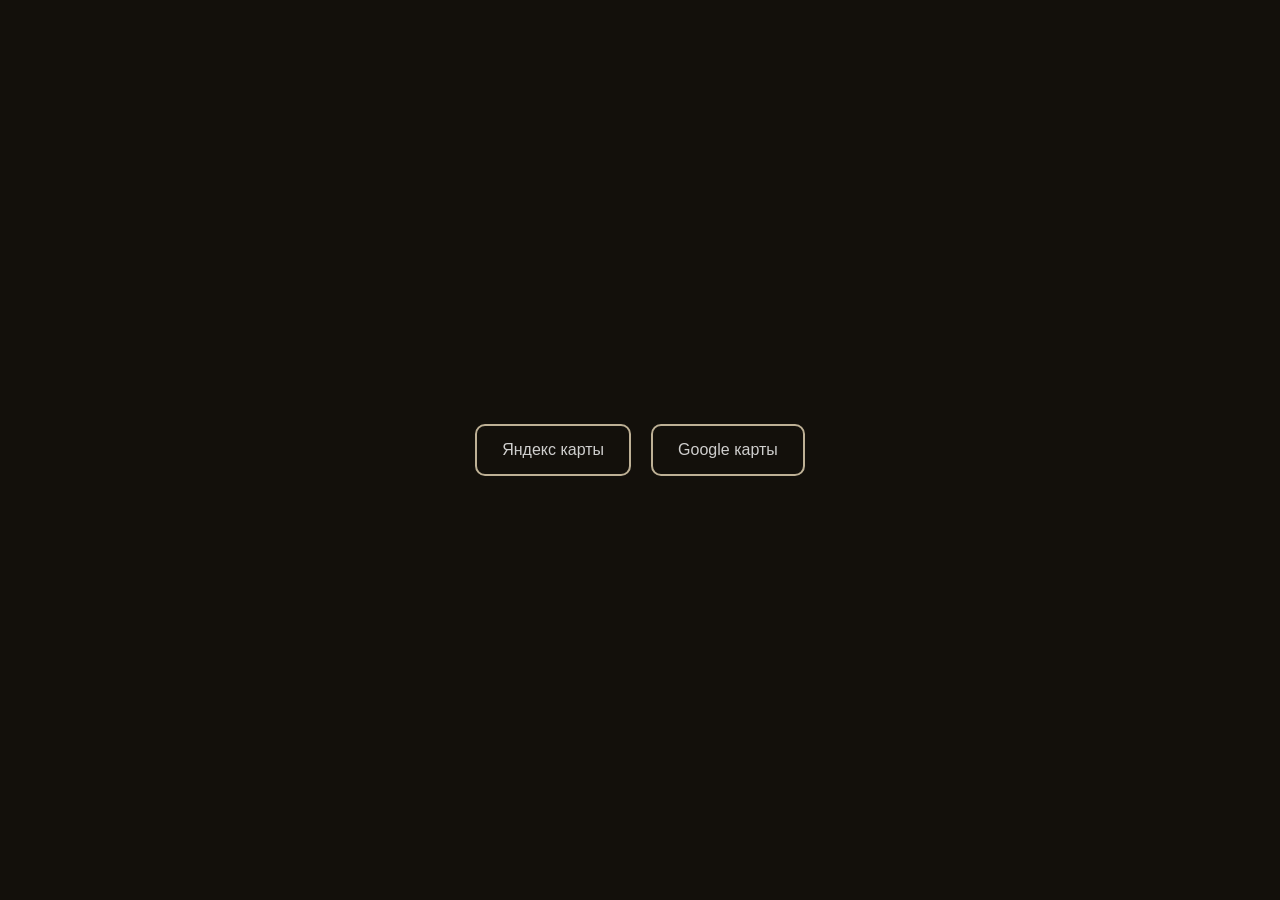
<file: location.html>
<!DOCTYPE html>
<html lang="en">
<head>
    <meta charset="UTF-8">
    <meta name="viewport" content="width=device-width, initial-scale=1.0">
    <title>BOOK - Локация</title>
    <link rel="stylesheet" href="style.css">
</head>
<body>
    <div class="loc-wrapper">
        <a target="_blank" href="https://yandex.uz/maps/10335/tashkent/?ll=69.279737%2C41.311151&mode=search&sll=69.279737%2C41.311151&sspn=0.260925%2C0.111570&text=book%20coffee&whatshere%5Bpoint%5D=69.284505%2C41.331476&whatshere%5Bzoom%5D=16&z=12">
            <button class="lbtn">Яндекс карты</button>
        </a>
        <a target="_blank" href="https://www.google.com/maps/place/Book+Coffee+Tashkent+Uzbekistan/@41.3315987,69.2821744,17z/data=!3m1!4b1!4m14!1m7!3m6!1s0x38ae8bdfbaff08a5:0x552f82462497e5f0!2sBook+Coffee+Tashkent+Uzbekistan!8m2!3d41.331595!4d69.2845769!16s%2Fg%2F11wtw5tlqz!3m5!1s0x38ae8bdfbaff08a5:0x552f82462497e5f0!8m2!3d41.331595!4d69.2845769!16s%2Fg%2F11wtw5tlqz?entry=ttu&g_ep=EgoyMDI2MDkxNi4wIKXMDSoASAFQAw%3D%3D">
            <button class="gbtn">Google карты</button>
        </a>
    </div>
</body>
</html>
</file>
<file: style.css>
* {
    margin: 0;
    padding: 0;
    box-sizing: border-box;
    list-style: none;
    text-decoration: none;
    font-family: Roboto, sans-serif;
}

html,
body {
    max-width: 100%;
    overflow-x: hidden;
}

img {
    max-width: 100%;
    display: block;
}

header {
    color: white;
    background-color: #13100B;
}

section {
    background-color: white;
    color: black;
}

.section3 {
    background-color: #13100B;
    color: white;
    padding: 40px 20px;
    text-align: center;
}

footer {
    background-color: black;
    color: white;
}

/* ===== NAV ===== */
.wrapper {
    display: flex;
    justify-content: space-between;
    align-items: center;
    flex-wrap: wrap;
    padding: 10px 20px;
    max-width: 100%;
}

.imgb {
    width: 70px;
    height: 70px;
    border-radius: 5px;
    margin: 10px;
    animation-name: boo;
    animation-iteration-count: infinite;
}

@keyframes boo{
    from{
        transform: translate(0px, 0px);
    }

    to{
        transform: translate(0px, -10px);
    }
}

.li {
    display: flex;
    flex-wrap: wrap;
    margin: 10px;
    gap: 40px;
    color: white;
}

.li li {
    color: white;
    font-size: 18px;
}

/* ===== SHOWCASE ===== */
.showcase {
    position: relative;
    display: flex;
    flex-wrap: wrap;
    justify-content: space-between;
    align-items: center;
    padding: 0 20px 40px;
    gap: 20px;
}

.left {
    flex: 1 1 320px;
    min-width: 280px;
}

.right {
    flex: 1 1 320px;
    display: flex;
    justify-content: center;
    min-width: 280px;
}

.dobrp {
    margin: 10px 0;
    color: #E8D8B8;
}

.b1 {
    font-size: clamp(40px, 8vw, 80px);
    margin: 10px 0;
}

.coof {
    color: #E8D8B8;
    margin: 10px 0;
}

.atm {
    margin: 10px 0;
    max-width: 500px;
}

.atm br {
    display: none;
}

@media (min-width: 700px) {
    .atm br {
        display: inline;
    }
}

.btn {
    color: black;
    border: none;
    padding: 15px 30px;
    border-radius: 10px;
    background-color: #E8D8B8;
    font-size: 20px;
    margin: 20px 0;
    transition: 0.4s;
    cursor: pointer;
}

.btn:hover {
    transform: translate(0px, -10px);
    background-color: burlywood;
    transition: 0.4s;
}

.im {
    width: 100%;
    max-width: 500px;
    height: auto;
    aspect-ratio: 5 / 3;
    object-fit: cover;
    border-radius: 10px;
}

/* ===== CARDS ===== */
.cards {
    display: flex;
    flex-wrap: wrap;
    justify-content: center;
    margin: 50px 20px;
    gap: 30px;
    font-size: clamp(18px, 3vw, 30px);
    text-align: center;
}

ul li {
    color: white;
}

/* ===== ABOUT ===== */
.onas {
    display: flex;
    flex-wrap: wrap;
    align-items: center;
    justify-content: center;
    gap: 30px;
    padding: 20px;
    max-width: 1200px;
    margin: 0 auto;
}

.lft {
    flex: 1 1 320px;
    min-width: 280px;
}

.rght {
    flex: 1 1 320px;
    min-width: 280px;
    display: flex;
    justify-content: center;
}

.oo {
    padding: 10px 0;
}

.bol {
    font-size: clamp(26px, 4vw, 40px);
    padding: 10px 0;
}

.desc {
    color: #150e0e99;
    margin: 15px 0;
    max-width: 480px;
}

.desc br {
    display: none;
}

@media (min-width: 700px) {
    .desc br {
        display: inline;
    }
}

.locat {
    opacity: 0.7;
    color: black;
    border: 2px #E8D8B8 solid;
    padding: 10px 20px;
    border-radius: 10px;
    transition: 0.4s;
    cursor: pointer;
    background: none;
}

.locat:hover {
    background-color: black;
    color: white;
    transition: 0.4s;
}

.src {
    width: 100%;
    max-width: 500px;
    height: auto;
    aspect-ratio: 5 / 3;
    object-fit: cover;
    border-radius: 10px;
}

/* ===== LOCATION PAGE ===== */
.loc-wrapper {
    display: flex;
    flex-wrap: wrap;
    justify-content: center;
    align-items: center;
    gap: 20px;
    min-height: 100vh;
    padding: 20px;
    background-color: #13100B;
}

.lbtn,
.gbtn {
    padding: 15px 25px;
    border-radius: 10px;
    border: 2px #E8D8B8 solid;
    background: none;
    color: white;
    font-size: 16px;
    opacity: 0.8;
    transition: 0.4s;
    cursor: pointer;
}

.lbtn:hover,
.gbtn:hover {
    transform: translate(0px, -10px);
    opacity: 1;
    transition: 0.4s;
}

/* ===== MENU HEADER TEXT ===== */
.desc4 {
    color: #E8D8B8;
    font-size: 16px;
}

.nasm {
    font-size: clamp(22px, 4vw, 30px);
}

/* ===== SMALL SCREENS ===== */
@media (max-width: 600px) {
    .wrapper {
        justify-content: center;
        text-align: center;
    }

    .li {
        justify-content: center;
        gap: 20px;
    }

    .showcase,
    .onas {
        text-align: center;
        justify-content: center;
    }

    .left,
    .right,
    .lft,
    .rght {
        justify-content: center;
        text-align: center;
    }
}

/* ===== MENU PAGE ===== */
.menu-hero {
    text-align: center;
    padding: 30px 20px 50px;
}

.menu-main {
    max-width: 1100px;
    margin: 0 auto;
    padding: 0 20px;
}

.menu-category {
    padding: 50px 0;
}

.menu-category-alt {
    background-color: #FAF6EE;
    margin: 0 -20px;
    padding: 50px 20px;
    width: calc(100% + 40px);
}

.menu-cat-title {
    font-size: clamp(24px, 4vw, 34px);
    color: #13100B;
    margin-bottom: 30px;
    padding-bottom: 10px;
    border-bottom: 2px solid #E8D8B8;
    display: inline-block;
}

.menu-grid {
    display: grid;
    grid-template-columns: repeat(auto-fit, minmax(240px, 1fr));
    gap: 20px;
}

.menu-item {
    background-color: white;
    border: 1px solid #eee;
    border-radius: 10px;
    padding: 20px;
    transition: 0.3s;
}

.menu-item-top {
    display: flex;
    justify-content: space-between;
    align-items: baseline;
    gap: 10px;
    flex-wrap: wrap;
    margin-bottom: 8px;
}

.menu-item-name {
    font-size: 18px;
    font-weight: bold;
    color: #13100B;
}

.menu-item-price {
    font-size: 16px;
    color: #a9822f;
    white-space: nowrap;
}

.menu-item-desc {
    color: #6b6b6b;
    font-size: 14px;
    line-height: 1.4;
}

.site-footer {
    background-color: #13100B;
    color: #E8D8B8;
    text-align: center;
    padding: 25px 20px;
    margin-top: 40px;
}

@media (max-width: 600px) {
    .menu-item-top {
        flex-direction: column;
        gap: 2px;
    }
}

.fp {
    font-size: 30px;
}

.inff {
    opacity: 0.5;
}

.bookk {
    position: relative;
    left: 100px;
}

video {
    max-width: 500px;
    border-radius: 10px;
}

.nomer{
    color: white;
    opacity: 0.5;
    position: relative;
    top: -40px;
    left: 900px;
}

.m76{
    display: flex;
    justify-content: space-between;
    flex-wrap: wrap;
}

.brk{
    border: 1px #a9822f solid;
    border-radius: 10px;
    padding: 20px;
    width: 200px;
    margin-top: 20px;
}
/* ===== KASSA PAGE ===== */
.kassa-main {
    max-width: 1200px;
    margin: 0 auto;
    padding: 0 20px 40px;
}

.kassa-note {
    background-color: #FAF6EE;
    border: 1px solid #E8D8B8;
    border-radius: 10px;
    padding: 16px 20px;
    margin: 20px 0 30px;
    font-size: 14px;
    color: #4a3f2a;
    line-height: 1.5;
}

.kassa-layout {
    display: grid;
    grid-template-columns: 2fr 1fr;
    gap: 30px;
    align-items: start;
}

@media (max-width: 850px) {
    .kassa-layout {
        grid-template-columns: 1fr;
    }
}

.kassa-controls {
    display: flex;
    flex-direction: column;
    gap: 14px;
    margin-bottom: 20px;
}

.kassa-search {
    width: 100%;
    padding: 12px 16px;
    border: 2px solid #E8D8B8;
    border-radius: 10px;
    font-size: 15px;
}

.kassa-search:focus {
    outline: none;
    border-color: #a9822f;
}

.kassa-tabs {
    display: flex;
    flex-wrap: wrap;
    gap: 8px;
}

.kassa-tab {
    padding: 8px 14px;
    border: 2px solid #E8D8B8;
    background: white;
    border-radius: 20px;
    font-size: 13px;
    cursor: pointer;
    transition: 0.25s;
    white-space: nowrap;
}

.kassa-tab:hover {
    background-color: #f2e9d5;
}

.kassa-tab.active {
    background-color: #13100B;
    color: #E8D8B8;
    border-color: #13100B;
}

.kassa-items-grid {
    grid-template-columns: repeat(auto-fit, minmax(220px, 1fr));
    max-height: 560px;
    overflow-y: auto;
    padding-right: 4px;
}

.kassa-pick {
    display: flex;
    flex-direction: column;
    gap: 10px;
}

.kassa-add-btn {
    align-self: flex-start;
    padding: 8px 16px;
    font-size: 14px;
    margin: 0;
}

.kassa-empty-state {
    color: #999;
    font-size: 14px;
    padding: 20px 0;
}

.kassa-cart {
    background-color: #FAF6EE;
    border-radius: 12px;
    padding: 20px;
    position: sticky;
    top: 20px;
}

.cart-list {
    display: flex;
    flex-direction: column;
    gap: 10px;
    margin-bottom: 15px;
    max-height: 260px;
    overflow-y: auto;
}

.cart-empty {
    color: #999;
    font-size: 14px;
}

.cart-row {
    display: flex;
    flex-wrap: wrap;
    justify-content: space-between;
    align-items: center;
    gap: 8px;
    background: white;
    border-radius: 8px;
    padding: 8px 12px;
    font-size: 14px;
}

.cart-row-actions {
    display: flex;
    gap: 6px;
}

.cart-row-actions button {
    width: 26px;
    height: 26px;
    border: 1px solid #ddd;
    background: white;
    border-radius: 6px;
    cursor: pointer;
    font-size: 14px;
}

.cart-total {
    display: flex;
    justify-content: space-between;
    font-size: 18px;
    font-weight: bold;
    border-top: 2px solid #E8D8B8;
    padding-top: 12px;
    margin-bottom: 20px;
}

.pay-title {
    font-size: 16px;
    margin-bottom: 10px;
}

.pay-methods {
    display: flex;
    flex-direction: column;
    gap: 8px;
    margin-bottom: 15px;
}

.pay-method {
    padding: 12px 14px;
    border: 2px solid #E8D8B8;
    background: white;
    border-radius: 8px;
    cursor: pointer;
    font-size: 15px;
    text-align: left;
    transition: 0.25s;
}

.pay-method:hover {
    background-color: #f2e9d5;
}

.pay-method.active {
    background-color: #13100B;
    color: #E8D8B8;
    border-color: #13100B;
}

.pay-instructions {
    font-size: 13px;
    color: #4a3f2a;
    line-height: 1.5;
    margin-bottom: 15px;
}

.pay-instructions a {
    color: #a9822f;
    text-decoration: underline;
}

.kassa-submit {
    width: 100%;
    margin: 0;
}

.kassa-submit:disabled {
    opacity: 0.4;
    cursor: not-allowed;
}

.kassa-submit:disabled:hover {
    transform: none;
    background-color: #E8D8B8;
}

/* ===== ORDER HISTORY ===== */
.kassa-history {
    margin-top: 40px;
}

.history-list {
    display: flex;
    flex-direction: column;
    gap: 10px;
}

.history-row {
    display: flex;
    flex-wrap: wrap;
    justify-content: space-between;
    align-items: center;
    gap: 10px;
    padding: 12px 16px;
    border-radius: 8px;
    border-left: 4px solid #ccc;
    background-color: #FAF6EE;
}

.history-row.is-paid {
    border-left-color: #4c9a5b;
}

.history-row.is-pending {
    border-left-color: #c98a2c;
}

.history-main {
    display: flex;
    flex-wrap: wrap;
    gap: 14px;
    font-size: 14px;
}

.history-time {
    color: #888;
}

.history-total {
    font-weight: bold;
}

.history-method {
    color: #a9822f;
}

.status-paid {
    color: #4c9a5b;
    font-weight: bold;
    font-size: 14px;
}

.status-mark {
    padding: 8px 14px;
    border-radius: 8px;
    border: 2px solid #c98a2c;
    background: white;
    color: #c98a2c;
    cursor: pointer;
    font-size: 13px;
}

.status-mark:hover {
    background-color: #c98a2c;
    color: white;
}
</file>
